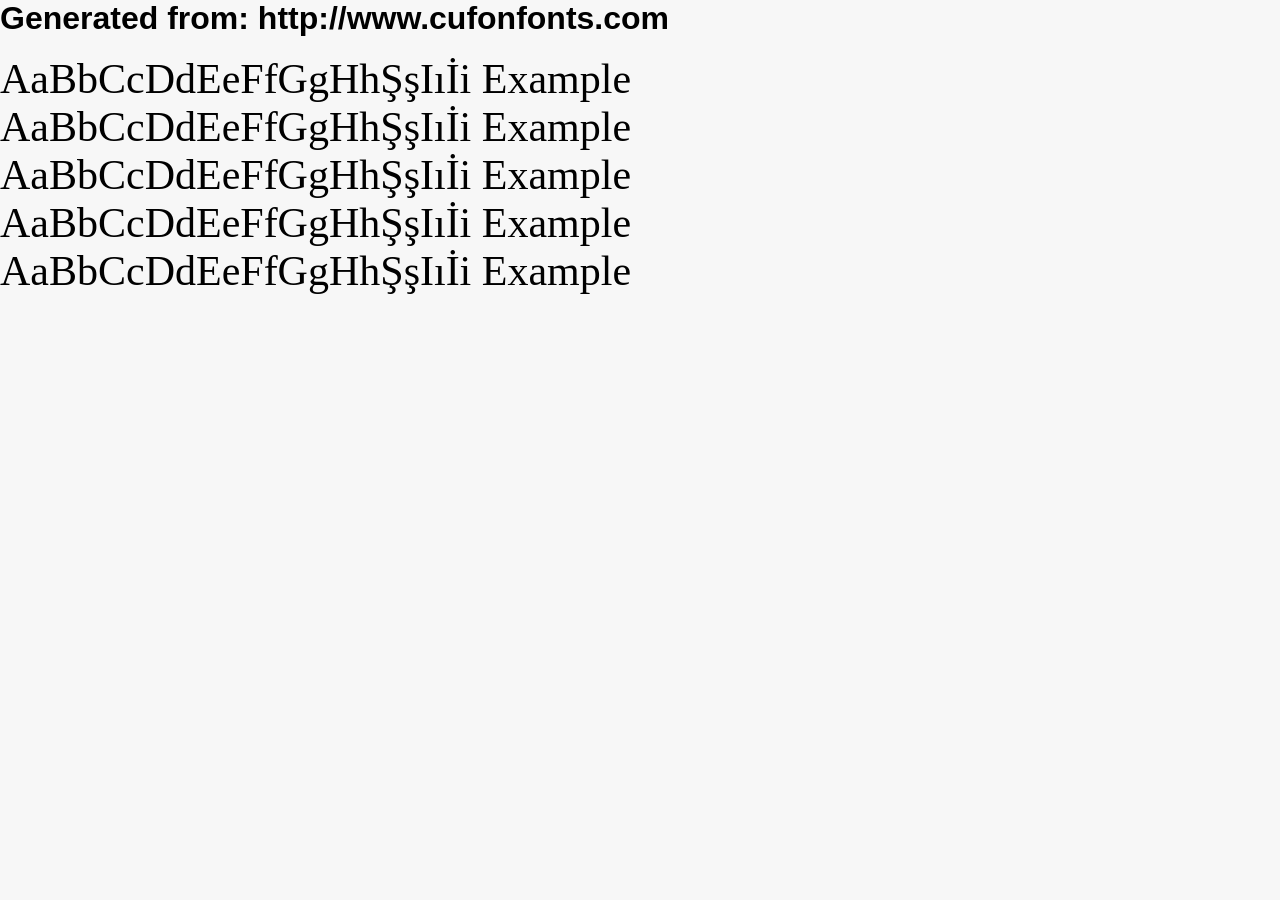
<file: example.html>
<!DOCTYPE html>
<html xmlns="http://www.w3.org/1999/xhtml">
<head>
    <meta http-equiv="Content-Type" content="text/html; charset=utf-8"/>
    <link rel="stylesheet" type="text/css"
          href="style.css"/>
</head>

<body>

<h1>Generated from: http://www.cufonfonts.com</h1><br/>
<h1 style="font-family:'Gilroy-Bold ☞';font-weight:normal;font-size:42px">AaBbCcDdEeFfGgHhŞşIıİi Example</h1>
<h1 style="font-family:'Gilroy-Heavy ☞';font-weight:normal;font-size:42px">AaBbCcDdEeFfGgHhŞşIıİi Example</h1>
<h1 style="font-family:'Gilroy-Light ☞';font-weight:normal;font-size:42px">AaBbCcDdEeFfGgHhŞşIıİi Example</h1>
<h1 style="font-family:'Gilroy-Medium ☞';font-weight:normal;font-size:42px">AaBbCcDdEeFfGgHhŞşIıİi Example</h1>
<h1 style="font-family:'Gilroy-Regular ☞';font-weight:normal;font-size:42px">AaBbCcDdEeFfGgHhŞşIıİi Example</h1>


</body>
</html>
</file>
<file: style.css>
@font-face {
  font-family: 'Bork';
  src: url('./bork.ttf') format('truetype');
}

html {
  scroll-behavior: smooth;
}
body {
    padding: 0;
    margin: 0;
  background-color: #F7F7F7;
  
  font-family: 'Jura', sans-serif;
  
  
}
ul {
  list-style: none;
  margin: 0;
  padding: 0;
}

a {
  text-decoration: none;
}

p {
  padding: 0;
  margin: 0;
}

h1,
h2,
h3,
h4,
h5 {
  padding: 0;
  margin: 0;
}

img {
  display: block;
  width: 100%;
  height: auto;
}

.container {
  width: 1280px;
  padding: 0 80px;
  margin: 0 auto;
  box-sizing:content-box;
  
}
.header-box{
    position: absolute;
    z-index: 1;
    /* Добавьте это свойство */
  width: 100%;
  
    
}
/* .logo {
  font-family: 'Gilroy-Bold';
  font-size: 28px;
  line-height: 33px;
  letter-spacing: 0.01em;
  text-transform: capitalize;

  color: #ffffff;
} */
.logo-img{
  width: 150px;
  
}
.main-nav {
    display: -webkit-box;
    display: -ms-flexbox;
    display: flex;
    -webkit-box-align: center;
        -ms-flex-align: center;
            align-items: center;
    -webkit-box-pack: justify;
        -ms-flex-pack: justify;
            justify-content: space-between;
            margin-top: -30px;
            
            
            
  }
  .second-nav {
    display: -webkit-box;
    display: -ms-flexbox;
    display: flex;
    -webkit-box-align: center;
        -ms-flex-align: center;
            align-items: center;
    text-align: center;
            
  }
  .nav-list {
    display: -webkit-box;
    display: -ms-flexbox;
    font-family: "Bork";
    font-weight: 800;
    
    
    
    background-image: linear-gradient(
      to right,
      #E58411,
      #54b3d6 50%,
      #fff 50%
    );
    background-size: 200% 100%;
    background-position: -100%;
    display: inline-block;
    padding: 5px 0;
    position: relative;
    -webkit-background-clip: text;
    -webkit-text-fill-color: transparent;
    transition: all 0.3s ease-in-out;
  
  }

  
  
  
  
  .nav-list::before{
    content: '';
    
  background: #E58411;
  display: block;
  position: absolute;
  bottom: -3px;
  left: 0;
  width: 0;
  height: 3px;
  transition: all 0.3s ease-in-out;
  }
  .nav-list:hover {
    background-position: 0;
   }
   .nav-list:hover::before{
    width: 100%;
  }
  



.site-nav{
display:flex;
}


  .site-nav .item {
    margin-right: 50px;
  }
  
  .site-nav .item:last-child {
    margin-right: 0;
  }
  .nav-list {
    
font-size: 16px;
line-height: 21px;

color:#ffffff;
  }
  .item {
    position: relative;
  }
  
  .auth-nav {
    display: -webkit-box;
    display: -ms-flexbox;
    display: flex;
    
  }
  
  .auth-nav .item {
    margin-right: 50px;
  }
  
  .auth-nav .item:last-child {
    margin-right: 0;
  }
  
  
  .contact {
    
font-size: 18px;
line-height: 21px;



color:#ffffff;
  }
  
  .contact:hover,
  .contact:focus {
    color: #E58411;
  }
.title-hero{
font-family: 'Bork', sans-serif;
font-size: 60px;
line-height: 130%;
margin-top: 92px;

/* or 104px */

text-align: center;
letter-spacing: -0.01em;


color: #ffffff;


}

.hero-bg {
  
  width: 1440px;
  height: 1084px;
  
  margin: auto;
  background-position: center;
  text-align: center;
  padding-top: 92px;
  position: relative;
  z-index: 0;
  
  background-size: cover;
  

  background: linear-gradient(180deg, rgba(255, 255, 255, 0) 86.13%, #ffffff 100%),
    url(./img/hr1.jpg);
    background-repeat: no-repeat;
}
.desc{
    margin-bottom: 50px;
font-size: 24px;
line-height: 160%;
/* or 38px */

text-align: center;

color: #FFFFFF;

opacity: 0.8;
}
.button-hero {
  box-sizing: border-box;
  align-items: center;
  display: flex;
  justify-content: center;
  width: 344px;
  height: 56px;
  margin: 0 auto;
  
  font-weight: 800;
  background: rgba(255, 255, 255, 0.15);
  border: 0.861538px solid rgba(255, 255, 255, 0.6);
  border-radius: 42px;
  font-size: 21px;
  line-height: 150%;
  color: #FFFFFF;
  opacity: 1;
  box-shadow: inset 0 0 0 0 #E58411;
  
  transition: color .3s ease-in-out, box-shadow .3s ease-in-out;
  
}


  .button-hero:hover,.button-hero:focus{
    
  box-shadow: inset 344px 0 0 0 #E58411;
  }
  
  .clr{
    background:#0D1B39;
    
    color:#FFFFFF;
  }
  .clr:hover{
    color:#FFFFFF;
    box-shadow: inset 344px 0 0 0 #E58411;
    
  }
  .flex{
    display: flex;
    box-sizing:content-box;
    justify-content: center;
    
  }
.title{
  font-family: 'Bork', sans-serif;
 
font-size: 30px;
line-height: 49px;
margin-bottom: 50px;
text-align: center;

color: #1E1E1E;
}
.pos{
  text-align: start;
}
.adds{
 
height: 30px;
left: 764px;
top: 1204px;


font-size: 24px;
line-height: 28px;

color: #1E1E1E;

opacity: 0.9;
}
.choosing{
  margin-top: 100px;
  
}
.desc-choosing{



/* width: 284px; */

left: 372px;
top: 41px;

font-weight: 600;
font-size: 17px;
line-height: 185%;
/* or 30px */


color: #1E1E1E;

opacity: 1;
margin-top: 41px;
}
.item-choosing{
    margin-right: 28px;
    flex-direction: column;
    text-align: center;
    width: 400px;
}
.item-choosing:last-child{
  margin-right: 0;
}


.info-choosing{
 
width: 60px;
height: 26px;
left: 372px;
top: 145px;


font-size: 14px;
line-height: 185%;
/* identical to box height, or 26px */
margin-top: 14px;

color: #E58411;
-webkit-transition: color 250ms cubic-bezier(0.4, 0, 0.2, 1);
    transition: color 250ms cubic-bezier(0.4, 0, 0.2, 1);
}

.info-choosing:hover,.info-choosing:focus{
  color:#1E1E1E;
}
.center{
    text-align: center;
    
    margin-right: 0px;
}
.cntr{
  text-align: center;
   
    margin-right: 0px;
    
    
}
.item-product{
  
  




margin-right: 42px;

display: flex;
flex-direction: column;
align-items: center;
text-align: center;


}
.item-product:last-child{
    margin-right: 0;
}
.product-container{
    display: flex;
    justify-content:space-between;
    margin-bottom: 50px;
    
}
.item-img{
    width: 217.9px;
    border-radius:20px;
  
    
}
.item-link{
  -webkit-transition: all 0.5s ease;
  -webkit-transition: all 0.35s ease;
  transition: all 0.35s ease;
border-radius:20px;
overflow: hidden;
position: relative;
}
.item-link:hover{
  -webkit-transform: scale(1.05);
  -moz-transform: scale(1.05);
  -o-transform: scale(1.05);
  transform: scale(1.05);
  -webkit-transition: all 0.5s ease;
  -moz-transition: all 0.5s ease;
  transition: all 0.5s ease;
 
}
 
.image-container {
    display: flex;
    justify-content: center;
  }
  .item-type{
    font-family: 'Inter';
font-style: normal;
font-weight: 400;
font-size: 16.7554px;
line-height: 20px;
margin-top: 35px;

color: #8D8D8D;
  }
  .item-name{
    font-family: 'Inter';
font-style: normal;
font-weight: 600;
font-size: 21.3251px;
line-height: 26px;
/* identical to box height */

text-transform: capitalize;
margin-top: 6px;

color: #0D1B39;
  }
  .img-stars{
    width: 103.58px;


  }
  .price{
    font-family: 'Inter';
font-style: normal;
font-weight: 600;
font-size: 21.3251px;
line-height: 26px;
/* identical to box height */
margin-top: 5px;

color: #0D1B39;

}

  .icon-order{
    background: #0D1B39;
border-radius: 25px;
display: flex;
flex-direction: row;
align-items: flex-start;
padding: 7.1858px;
gap: 15.23px;
width: 40px;
height:40px;
fill: #F7F7F7;


transition: background .3s ease-in-out, fill .3s ease-in-out;
  }

  .icon-order:hover,.icon-order:focus{
    
    background:#F6973F;
    fill:#1E1E1E;
  }
.icon-pet{
  width: 60px;
  margin: 0 auto;
  
}
  .prod-btn {
    box-sizing: border-box;
    display: flex;
    align-items: center;
    justify-content: center;
    padding: 12px 8px;
    gap: 10px;
    width: 250px;
    height: 56px;
    text-align: center;
    margin: 0 auto;

    background:#0D1B39;
    
    border: 0.1px solid #F6973F;
    
    /* Note: backdrop-filter has minimal browser support */
    
    border-radius: 42px;
    
    
    
    font-size: 18px;
    line-height: 150%;
    /* or 27px */
    
    
    
    color: #FFFFFF;
    
    opacity: 0.9;
    -webkit-transition: color 250ms cubic-bezier(0.4, 0, 0.2, 1);
        transition: color 250ms cubic-bezier(0.4, 0, 0.2, 1);
        transition: background 250ms cubic-bezier(0.4, 0, 0.2, 1);

  }
  .prod-btn:hover{
    background-color:#F6973F;
    color:#1E1E1E;
  }




  .exp-section{
    margin-top: 100px;
  }
  .exp-shadow{
    


margin-left: 30px;
margin-top: 30px;
z-index: 0;


background: url(interior-light-room-with-sofa-empty-dark-blue-wall-3d-rendering.jpg);
border-radius: 20px;

filter:blur(25px);
border-radius: 49px;
width: 555px;
height: 423px;
  }
  .exp-img{
    width: 629px;
    
border-radius: 20px ;


  }
.exp-box{
    
        margin-left: 140px;
        
      
}
.experience-text{

font-size: 18px;
line-height: 21px;
letter-spacing: 0.175em;
text-transform: uppercase;

color: #E58411;
}
.exp-text{
    
font-size: 20px;
line-height: 185%;
font-weight: 600;
/* or 33px */


color: #1E1E1E;

opacity: 0.8;
margin-top: 20px;
}

.mat-title{
    
font-size: 18px;
line-height: 21px;
letter-spacing: 0.175em;
text-transform: uppercase;

color: #E58411;
}
.exp-section .container.flex {
  display: flex;
  align-items: center;
}
.main{
    
    width: 629px;
    height: 445px;
    margin-left: 42px;
   
    transform: scaleX(-1);



border-radius: 20px;
transform: matrix(-1, 0, 0, 1, 0, 0);
}
.little-main{
    width: 223px;
height: 250px;
background: url(.jpg);
border-radius: 14.25px;
transform: matrix(-1, 0, 0, 1, 0, 0);
transform: scaleX(-1);
}
.small-main{
    
width: 223px;
height: 317.04px;
margin-top: 26px;


background: url(.jpg);
border-radius: 14.25px;
transform: matrix(-1, 0, 0, 1, 0, 0);
}
.photo-flex{
    margin-left: 140px;
}
.center{
    text-align: center;
    
}
.client-img{
    width: 334px;
height: 476px;
position: relative;
border-radius:20px;

    
}
.client-img2{
    width: 333px;
height: 476px;
}
.client-img3{
    width: 333px;
height: 476px;
}
.flexing {
    display: flex;
    
  }

.client-name{
    
font-size: 18px;
line-height: 21px;
text-align: center;
text-transform: capitalize;

color: #1E1E1E;

}
.client-job{
    
font-size: 12px;
line-height: 14px;
/* identical to box height */

text-align: center;

color: #1E1E1E;

opacity: 0.6;
}
.client-desc{
    
font-size: 14px;
line-height: 16px;
text-align: center;
margin:0 30px;

color: #1E1E1E;

opacity: 0.9;



}

.text-cont{
    position: absolute;
    display: flex;
    flex-direction: column;
    justify-content: center;
    margin-bottom: 35px;
    
    background: rgba(255, 255, 255, 0.94);
   
    
width: 250px;
height: 150px;
/* Note: backdrop-filter has minimal browser support */

border-radius: 18.1182px;




    
}
.client-list{
    display: flex;
    flex-direction: column;
    align-items: center;
    justify-content: flex-end;
    
    
    
}

.client-container{
    display: flex;
    justify-content:space-between;
    
}
.space{
  
  margin:0 auto;

 
}

.logo-black{
    
    font-size: 28px;
    line-height: 33px;
    letter-spacing: 0.01em;
    text-transform: capitalize;
    
    color: #1E1E1E;
    
    

}
footer{
    margin-top: 100px;
}
.footer-desc{
    
font-size: 17px;
line-height: 160%;
width: 500px;
text-align: center;
font-weight: 600;


/* or 24px */


color: #1E1E1E;

opacity: 1;
}
.footer-title{
    
font-style: normal;
font-weight: 400;
font-size: 17px;
line-height: 22px;
letter-spacing: -0.231818px;
margin-bottom: 20px;

color: #F6973F;
}
.footer-link{
   
font-size: 17px;
line-height: 160%;
font-weight: 600;
/* identical to box height, or 24px */


color: #1E1E1E;

opacity: 0.8;
}
.copyright{
    
    font-style: normal;
    font-weight: 400;
    font-size: 15px;
    line-height: 20px;
    /* identical to box height */
    
    letter-spacing: -0.204545px;
    
    color: #1E2833;
}
.terms{
    
font-size: 15px;
line-height: 160%;
/* identical to box height, or 24px */


color: #1E1E1E;

opacity: 0.8;
}
.footer-box{


text-align: center;
display: flex;
justify-content:space-around;
align-items:center;
}
.footer-logo{
    width: 293px;
    text-align: left;
    
    display: flex;
    flex-direction: column;
    align-items:center;
    margin: 0 auto;
    margin-top: 50px;
    
   
}
.footer-list{
    display: flex;
    flex-direction: column;
    align-items: left;
    justify-content: space-between;
}
.footer-link{
    flex-grow: 1;
    margin: 10px 0;
    -webkit-transition: color 250ms cubic-bezier(0.4, 0, 0.2, 1);
    transition: color 250ms cubic-bezier(0.4, 0, 0.2, 1);
}
.footer-link:hover,.footer-link:focus{
  color: #E58411;
}


.footer-space{
    margin-bottom: 50px;

    text-align: center;
display: flex;
justify-content: space-around;
}
.modal {
  display: none;
  position: fixed;
  z-index: 1;
  left: 0;
  top: 0;
  width: 100%;
  height: 100%;
  overflow: auto;
  background-color: rgba(0, 0, 0, 0.4);
}

.modal-content {
  background-color: #fefefe;
  margin: 15% auto;
  padding: 20px;
  border: 1px solid #888;
  width: 80%;
}
.btn-order {
  border: none; /* Убираем рамку */
  background: none; /* Убираем фон */
  padding: 0; 
  border-radius:25px;
  width: 40px;
  height: 40px;
  
}


.modal {
  display: none;
  position: fixed;
  top: 0;
  left: 0;
  width: 100%;
  height: 100%;
  background-color: rgba(0, 0, 0, 0.5);
  justify-content: center;
  align-items: center;
}

.modal-content {
  background-color: #fff;
  padding: 20px;
  border-radius: 5px;
  max-width: 400px;
  text-align: center;
}

.modal form {
  margin-top: 20px;
}

.modal label {
  display: block;
  margin-bottom: 10px;
  font-weight: bold;
}

.modal input[type="text"],
.modal input[type="tel"],
.modal input[type="comment"] {
  width: 100%;
  padding: 15px;
  margin-bottom: 20px;
  border-radius: 5px;
  border: 1px solid #ccc;
}
.modal input[type="tel"]::placeholder {
  content: "+380XX XXX-XX-XX";
  opacity: 0.5;
}
.modal input[type="submit"] {
  background-color: #4caf50;
  color: #fff;
  padding: 10px 20px;
  border: none;
  border-radius: 5px;
  cursor: pointer;
  box-shadow: inset 0 0 0 0 #E58411;
  transition: color .3s ease-in-out, box-shadow .3s ease-in-out;
}

.modal input[type="submit"]:hover {

  box-shadow: inset 344px 0 0 0 #E58411;

}






/* Стили для открытия и закрытия модального окна */
.btn-order {
  cursor: pointer;
}

.close{
  margin-left: 50px;
  border-radius:2px;
  border:1px solid black;
  padding:8px 20px;
  cursor: pointer;
  box-shadow: inset 0 0 0 0 #E58411;
  transition: color .3s ease-in-out, box-shadow .3s ease-in-out;

}
.close:hover{
  box-shadow: inset 344px 0 0 0 black;
  color:#E58411;
}
#order-modal2 {
  display: none; /* Скрываем модальное окно по умолчанию */
  position: fixed;
  z-index: 9999;
  top: 0;
  left: 0;
  width: 100%;
  height: 100%;
  background-color: rgba(0, 0, 0, 0.5); /* Полупрозрачный фон */
}

.modal-content2 {
  position: absolute;
  top: 50%;
  left: 50%;
  transform: translate(-50%, -50%);
  background-color: #fff;
  padding: 20px;
  border-radius: 5px;
  text-align: center;
}

.modal-content2 h2 {
  font-size: 24px;
  margin-bottom: 10px;
}


/*  */

/* .item-product {
  position: relative;
  overflow: hidden;
} */

.item-product:hover .item-description {
  transform: translateY(-100%);
  opacity: 0.9;
}

.item-description {
  position: absolute;
  top: 100%;
  left: 0;
  width: 100%;
  
  background-color: #1E1E1E;
  color: #fff;
  opacity: 1;
  transform: translateY(0);
  transition: transform 0.3s ease;
  border-radius: 20px;
  display: flex;
  flex-direction: column;
  align-items: center;
  justify-content: center;
  text-align: center;
  
  top: calc(100%);
}
.item-description::before{
  position: absolute;
  content: '';
  z-index: 2;
  bottom: 0%;
  left: 0;
  width: 100%;
  height: 80px;
  background-image: -webkit-linear-gradient(top, transparent 0%, #F6973F 200%);
  background-image: linear-gradient(to bottom, transparent 0%, #F6973F 200%);
  
}

.desc-container {
  margin-bottom: 10px;
}

.desc-type {
  color: white;
  font-weight: 800;
  font-size: 20px;
  opacity: 1; /* Измените значение opacity на 1 */
}
.pets{
  fill:#1E1E1E;
  width: 90px;
  height: 90px;
  transition: fill 250ms cubic-bezier(0.4, 0, 0.2, 1);
}
.pets:hover{
  fill:#F6973F;
}
.column{
  display: flex;
  flex-direction: column;
  text-align: center;
}

.catch {
  display: flex;
  background-color:#1E1E1E;
  
  justify-content: space-around;
  border-radius: 20px;
  overflow: hidden;
  align-items:center;
  background-image:url("./img/catch.jpg");
  background-size:cover;
  background-repeat:no-repeat;
  
  
  
}

.img-box {
  width: 250px;
  border-radius: 20px;
  border: 2px solid #F6973F;
}

.img-box img {
  width: 100%;
  height: auto;
}
.firm{
  color:#F7F7F7;
  margin-top: 0;
} 
.free-text{
  display: flex;
  flex-direction: column;
  justify-content: center;
  align-items: center;
  height: 100%;
}
.button-hero.btn-order{
  
    box-sizing: border-box;
    align-items: center;
    display: flex;
    justify-content: center;
    width: 344px;
    height: 56px;
    margin: 0 auto;
    
    font-weight: 800;
    background: rgba(255, 255, 255, 0.15);
    border: 0.861538px solid rgba(229, 132, 17, 1);;
    border-radius: 42px;
    font-size: 21px;
    line-height: 150%;
    color: #FFFFFF;
    opacity: 1;
    box-shadow: inset 0 0 0 0 #E58411;
    
    transition: color .3s ease-in-out, box-shadow .3s ease-in-out;
    
  
}
.button-hero.btn-order:hover{
    
  box-shadow: inset 344px 0 0 0 #E58411;
  }
  #submit:disabled {
    background-color: #ccc; /* Цвет фона для неактивной кнопки */
    color: #999; 
    pointer-events: none;/* Цвет текста для неактивной кнопки */
  }
  
  #phone:invalid::after {
    content: "Введите номер в формате +380XX XXX-XX-XX";
    color: red;
    font-size: 12px;
  }
</file>
